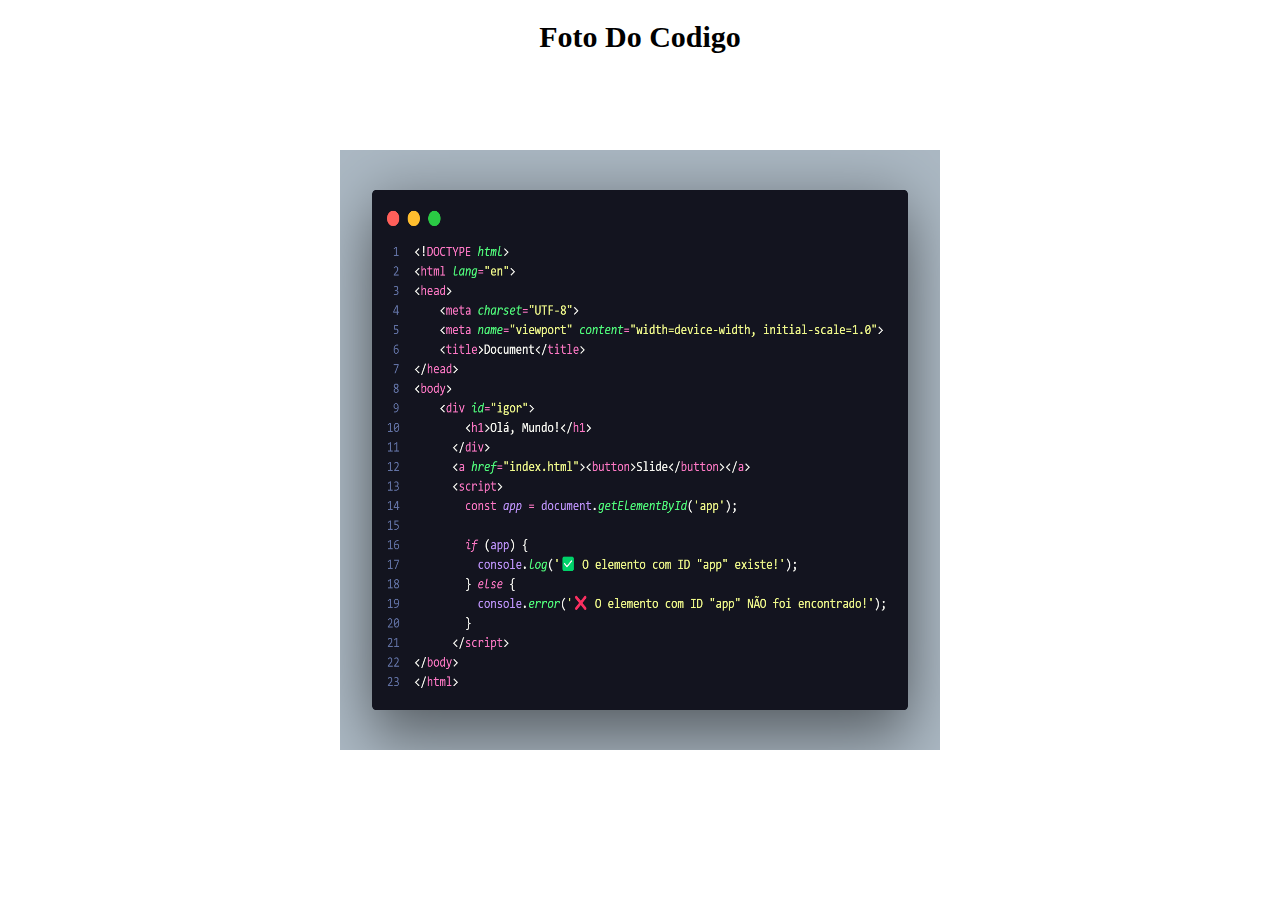
<file: codigo.html>
<!DOCTYPE html>
<html lang="en">

<head>
    <meta charset="UTF-8">
    <meta name="viewport" content="width=device-width, initial-scale=1.0">
    <title>Document</title>
</head>
<style>
    h1 {
        text-align: center;
        font-size: 30px;
    }

    img {
        display: flex;
        justify-content: center;
        align-items: center;
        display: flex;
        align-items: center;
        justify-content: center;
        justify-items: center;
        position: absolute;
        /* coloca a div no centro da página */
        top: 50%;
        /* 50% da altura da tela */
        left: 50%;
        /* 50% da largura da tela */
        transform: translate(-50%, -50%);
        /* centraliza a div */
        /
        
    }
</style>

<body>
    <h1>Foto Do Codigo</h1>
    <img src="codigo.png" alt="" height="600px" width="600px">
</body>

</html>
</file>
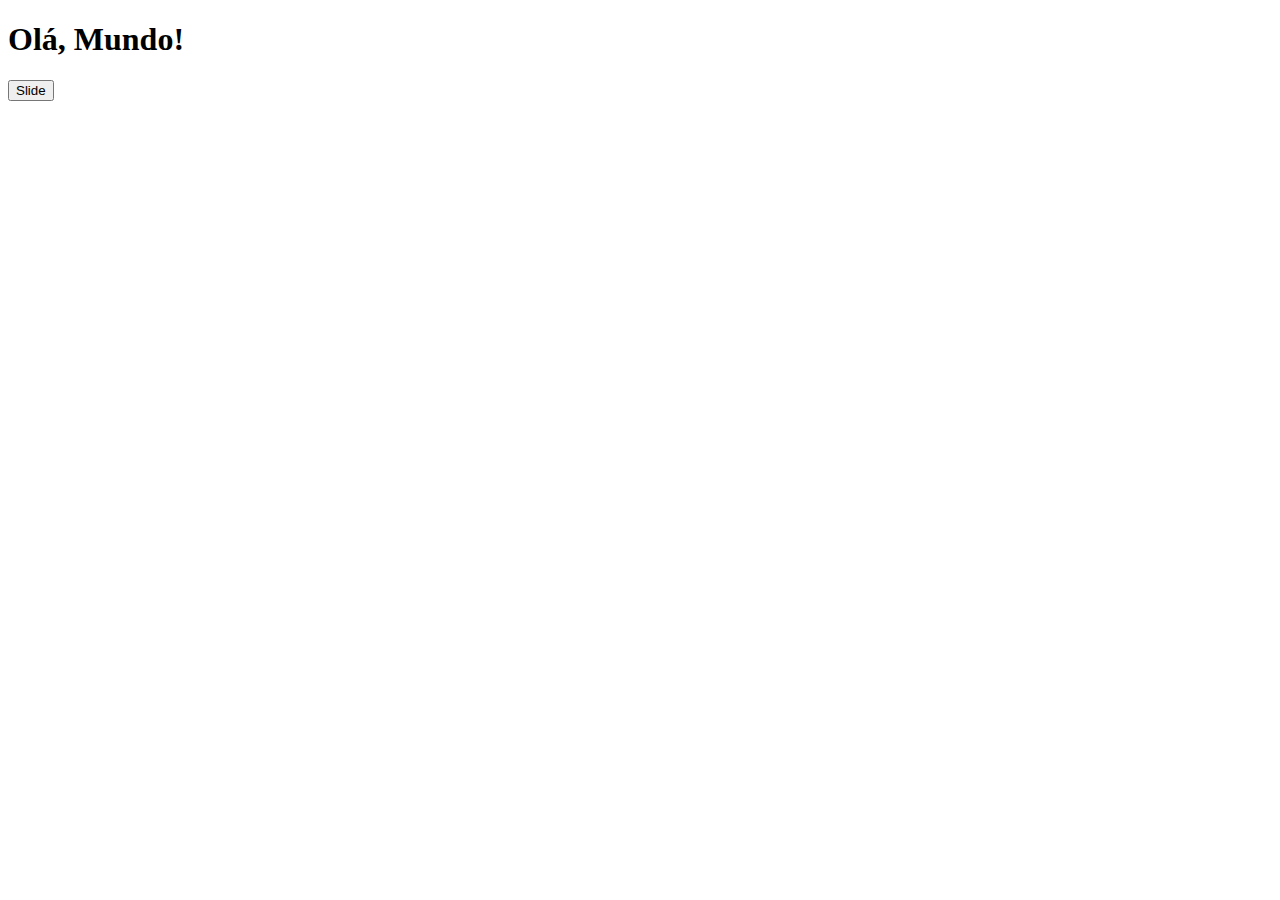
<file: test.html>
<!DOCTYPE html>
<html lang="en">
<head>
    <meta charset="UTF-8">
    <meta name="viewport" content="width=device-width, initial-scale=1.0">
    <title>Document</title>
</head>
<body>
    <div id="igor">
        <h1>Olá, Mundo!</h1>
      </div>
      <a href="index.html"><button>Slide</button></a> 
      <script>
        const app = document.getElementById('app');
      
        if (app) {
          console.log('✅ O elemento com ID "app" existe!');
        } else {
          console.error('❌ O elemento com ID "app" NÃO foi encontrado!');
        }
      </script>
</body>
</html>
</file>
